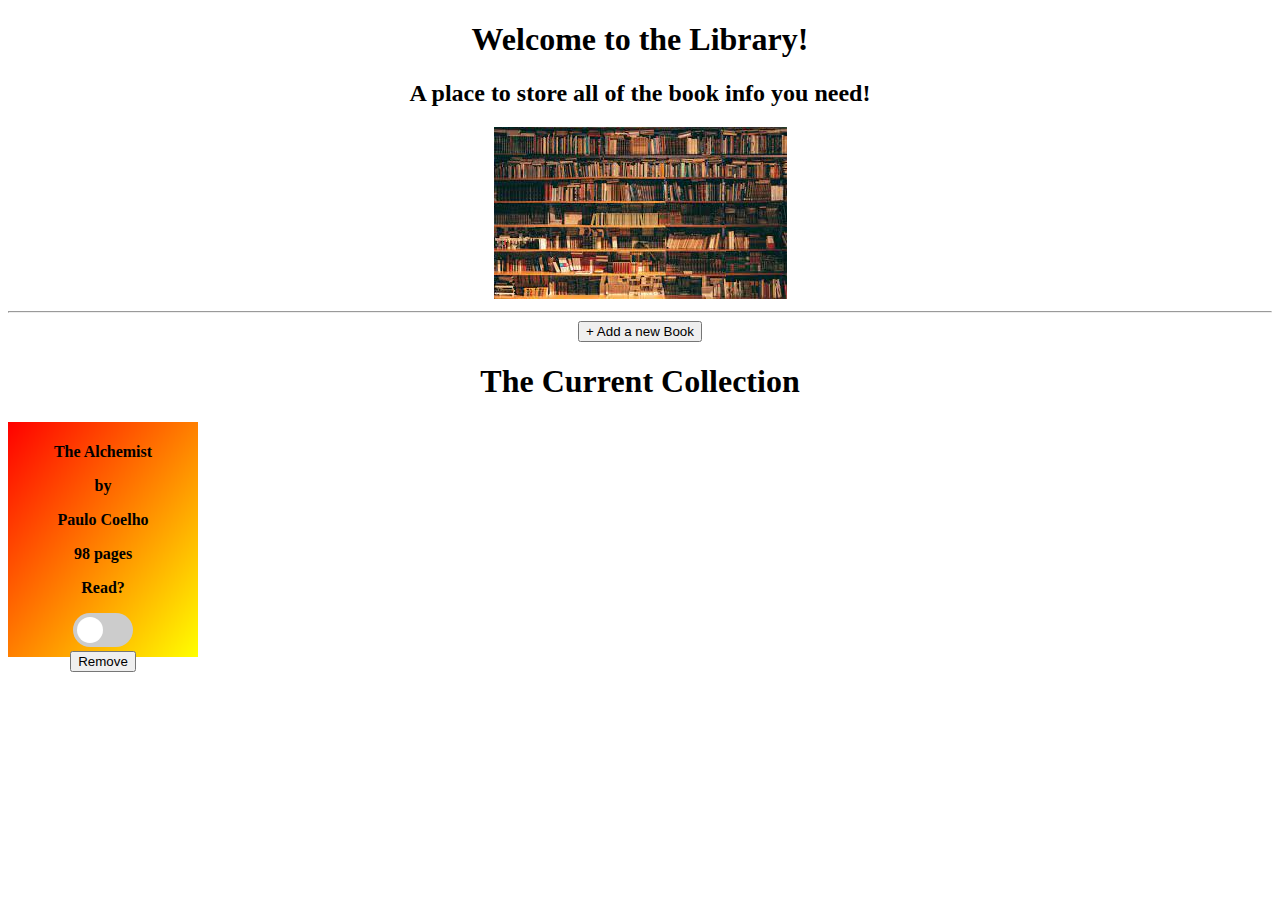
<file: index.html>
<!DOCTYPE html>
<html lang="en">
<head>
    <meta charset="UTF-8">
    <meta http-equiv="X-UA-Compatible" content="IE=edge">
    <meta name="viewport" content="width=device-width, initial-scale=1.0">
    <title>Document</title>
    <link rel="stylesheet" href="Library.css">
    <script src="Library.js" defer></script>
</head>
<h1>Welcome to the Library!</h1>
<h2>A place to store all of the book info you need!</h2>
<img src="Library.jpeg">
<hr>
<body>
    <div id="newBook">
        <button id= addBook>+ Add a new Book</button>
    </div>
    <h1>The Current Collection</h1>
    <div id="BookLibrary"></div>

<!--Modal Pop-up Section-->
<div class="bookForm">
    <div class="formContent">
        <div class="close">+</div>
        <img class="form-img" src="Book.png">
        <form action="">
            <input type="text" id="bookTitle" placeholder="Book Title">
            <input type="text" id="bookAuthor" placeholder="Book Author">
            <input type="text" id="pages" placeholder="# of pages">
            <button id="submitBook">Submit Book</button>
        </form>
    </div>
</div>

</body>
</html>
</file>
<file: Library.css>
body {
    text-align: center;
}

#BookLibrary {
    display: flex;
    flex-direction: row;
}

#bookCard {
    background-image: linear-gradient(to bottom right, red, yellow);
    height: 25vmin;
    width: 20vmin;
    font-weight: bold;
    padding: 5px;
}

.bookForm {
    width: 100%;
    height: 100%;
    background-color: rgba(0, 0, 0, .7);
    position: absolute;
    top: 0;
    display: flex;
    justify-content: center;
    align-items: center;
    display: none;
}

.formContent {
    width: 200px;
    height: 300px;
    background-color: rgba(211, 211, 211);
    border-radius: 5px;
    text-align: center;
    align-items: center;
    padding: 50px;
    position: relative;
}
input {
    width: 75%;
    display: block;
    margin: 10px auto;
    padding: 5px;
}

.close {
    position:absolute;
    top: 0;
    right: 14px;
    font-size: 42px;
    transform: rotate(45deg);
    cursor: pointer;
}

.form-img {
    height: 50px;
    width: auto;
}
.switch {
    position: relative;
    display: inline-block;
    width: 60px;
    height: 34px;
  }
  
  .switch input {
    opacity: 0;
    width: 0;
    height: 0;
  }
  
  .slider {
    position: absolute;
    cursor: pointer;
    top: 0;
    left: 0;
    right: 0;
    bottom: 0;
    background-color: #ccc;
    -webkit-transition: .4s;
    transition: .4s;
  }
  
  .slider:before {
    position: absolute;
    content: "";
    height: 26px;
    width: 26px;
    left: 4px;
    bottom: 4px;
    background-color: white;
    -webkit-transition: .4s;
    transition: .4s;
  }
  
  input:checked + .slider {
    background-color: #2196F3;
  }
  
  input:focus + .slider {
    box-shadow: 0 0 1px #2196F3;
  }
  
  input:checked + .slider:before {
    -webkit-transform: translateX(26px);
    -ms-transform: translateX(26px);
    transform: translateX(26px);
  }
  
  .slider.round {
    border-radius: 34px;
  }
  
  .slider.round:before {
    border-radius: 50%;
  }
</file>
